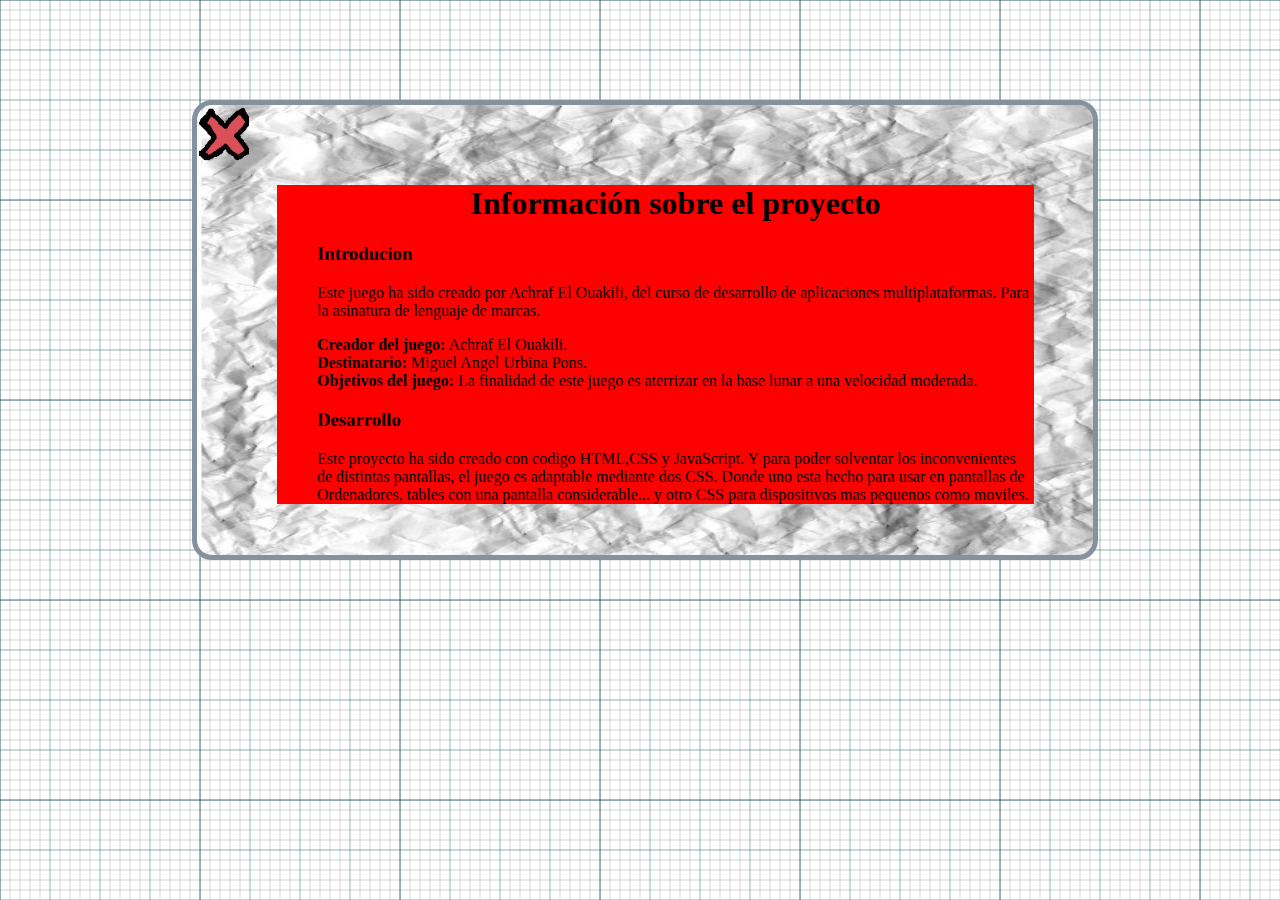
<file: About.html>
<!DOCTYPE html>
<html>
<head>
	<title>Lunar Lander-About</title>
	<meta charset="UTF-8">
	<meta name="description" content="Acerca de como se creo el juego y más aspectos">
	<link rel="stylesheet" type="text/css" href="css/about.css">
</head>
<body>
	<div id="centro">
		<a href="#"><img id="cerrar" src="img/x.png" alt="cerrar"></a>
		<dir id="texto">
			<h1>Información sobre el proyecto</h1>
			<h3>Introducion</h3>
			<p>Este juego ha sido creado por Achraf El Ouakili, del curso de desarrollo de aplicaciones multiplataformas. Para la asinatura de lenguaje de marcas.</p>
			<p><b>Creador del juego:</b> Achraf El Ouakili.<br>
				<b>Destinatario:</b> Miguel Angel Urbina Pons.<br>
				<b>Objetivos del juego:</b> La finalidad de este juego es aterrizar en la base lunar a una velocidad moderada.<br></p>
			<h3>Desarrollo</h3>
			<p>Este proyecto ha sido creado con codigo HTML,CSS y JavaScript. Y para poder solventar los inconvenientes de distintas pantallas, el juego es adaptable mediante dos CSS. Donde uno esta hecho para usar en pantallas de Ordenadores, tables con una pantalla considerable... y otro CSS para dispositivos mas pequenos como moviles.
				</p>
		</dir>

	</div>
</body>
</html>
</file>
<file: css/about.css>
body,html{
	padding:0px;
	margin:0px;
	height: 100%;
	font-family: Comic Sans MS;
}
body {
	background-image: url("../img/Fondo.png");
}
p,h3{
	text-align: left;
}

#centro{
	display: block; /*inline-block*/
	position: absolute;
    height: 50%;
    width: 70%;
    left: 15%;
	z-index: 5;
	top: 100px;
	border-radius: 20px;
	background-image: url("../img/Fondo-ajustes.jpg");
	background-repeat: no-repeat;
	background-size: 100% 100%;
	border-color: black;
	border:5px;
	border-style: solid;
	border-color: #85929e;
	text-align: center;
}

#cerrar{
	top: 2px;
	left: 2px;
	width: 15%;
	max-width: 50px;
	position: absolute;
}
#texto{
	margin: 80px;
	width: 80%;
	height: auto;
	background-color: red;
}
</file>
